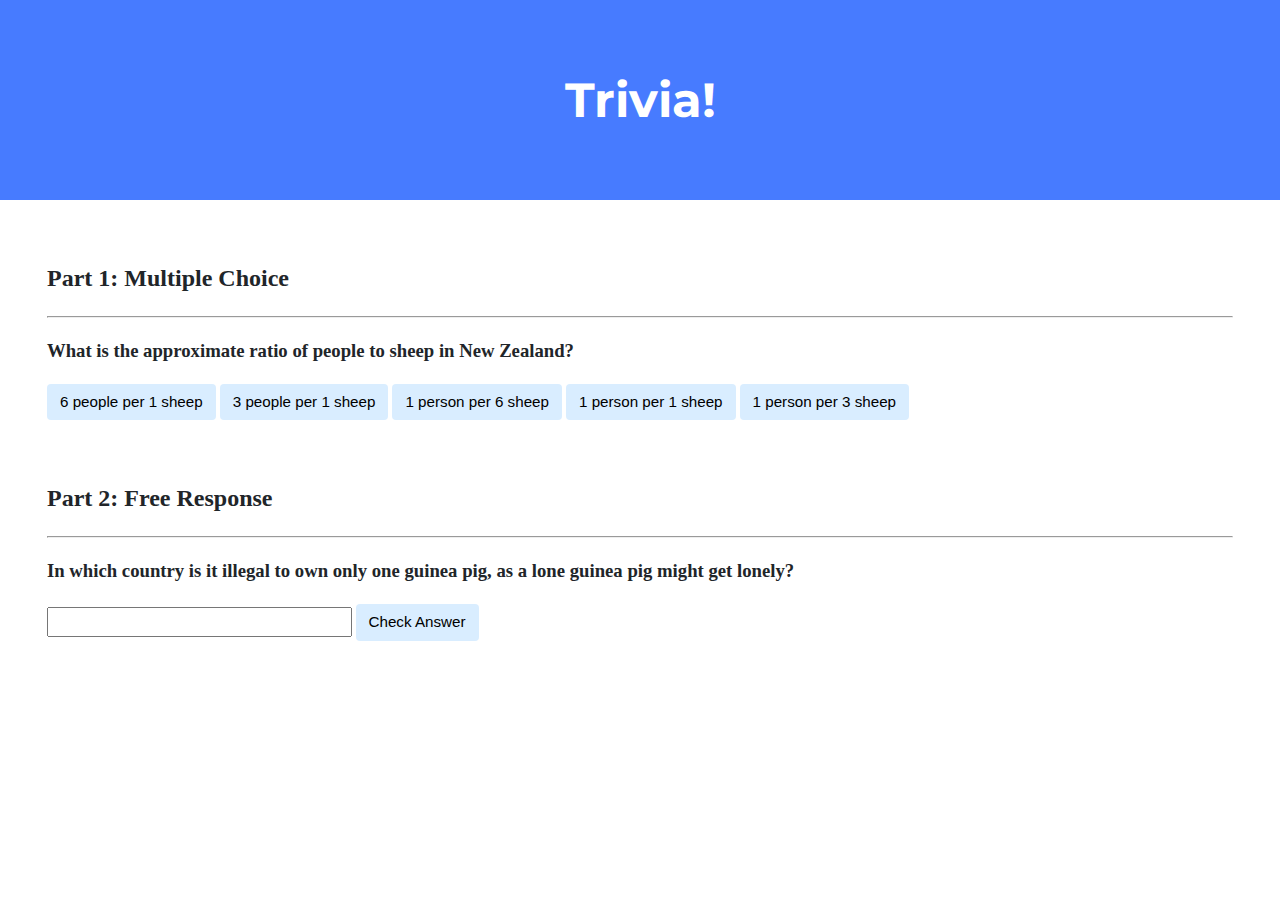
<file: Week08_HTML,CSS,JavaScript/trivia/index.html>
<!DOCTYPE html>

<html lang="en">
    <head>
        <link href="https://fonts.googleapis.com/css2?family=Montserrat:wght@500&display=swap" rel="stylesheet">
        <link href="styles.css" rel="stylesheet">
        <title>Trivia!</title>
        <script>
            // TODO: Add code to check answers to questions
            document.addEventListener("DOMContentLoaded", () => {
            // Multiple Choice
            document.querySelectorAll(".choice").forEach(button => {
                button.onclick = () => {
                    const isCorrect = button.dataset.correct === "true";
                    button.style.backgroundColor = isCorrect ? "green" : "red";
                    const result = document.querySelector("#multiple-choice-result");
                    result.textContent = isCorrect ? "Correct!" : "Incorrect";
                    result.style.color = isCorrect ? "green" : "red";
                };
            });

            // Free Response
            document.querySelector("#check-answer").onclick = () => {
                const input = document.querySelector("#response");
                const result = document.querySelector("#free-response-result");
                if (input.value.trim().toLowerCase() === "switzerland") {
                    input.style.backgroundColor = "green";
                    result.textContent = "Correct!";
                    result.style.color = "green";
                } else {
                    input.style.backgroundColor = "red";
                    result.textContent = "Incorrect";
                    result.style.color = "red";
                }
            };
        });
        </script>
    </head>
    <body>
        <div class="header">
            <h1>Trivia!</h1>
        </div>

        <div class="container">
            <div class="section">
                <h2>Part 1: Multiple Choice </h2>
                <hr>
                <!-- TODO: Add multiple choice question here -->
                <h3>What is the approximate ratio of people to sheep in New Zealand?</h3>
                <button class="choice" data-correct="false">6 people per 1 sheep</button>
                <button class="choice" data-correct="false">3 people per 1 sheep</button>
                <button class="choice" data-correct="true">1 person per 6 sheep</button>
                <button class="choice" data-correct="false">1 person per 1 sheep</button>
                <button class="choice" data-correct="false">1 person per 3 sheep</button>
                <p id="multiple-choice-result"></p>
            </div>

            <div class="section">
                <h2>Part 2: Free Response</h2>
                <hr>
                <!-- TODO: Add free response question here -->
                <h3>In which country is it illegal to own only one guinea pig, as a lone guinea pig might get lonely?</h3>
                <input type="text" id="response">
                <button id="check-answer">Check Answer</button>
                <p id="free-response-result"></p>
            </div>
        </div>
    </body>
</html>
</file>
<file: Week08_HTML,CSS,JavaScript/trivia/styles.css>
body {
    background-color: #fff;
    color: #212529;
    font-size: 1rem;
    font-weight: 400;
    line-height: 1.5;
    margin: 0;
    text-align: left;
}

.container {
    margin-left: auto;
    margin-right: auto;
    padding-left: 15px;
    padding-right: 15px;
}

.header {
    background-color: #477bff;
    color: #fff;
    margin-bottom: 2rem;
    padding: 2rem 1rem;
    text-align: center;
}

.section {
    padding: 0.5rem 2rem 1rem 2rem;
}

.section:hover {
    background-color: #f5f5f5;
    transition: color 2s ease-in-out, background-color 0.15s ease-in-out;
}

h1 {
    font-family: 'Montserrat', sans-serif;
    font-size: 48px;
}

button, input[type="submit"] {
    background-color: #d9edff;
    border: 1px solid transparent;
    border-radius: 0.25rem;
    font-size: 0.95rem;
    font-weight: 400;
    line-height: 1.5;
    padding: 0.375rem 0.75rem;
    text-align: center;
    transition: color 0.15s ease-in-out, background-color 0.15s ease-in-out, border-color 0.15s ease-in-out, box-shadow 0.15s ease-in-out;
    vertical-align: middle;
}


input[type="text"] {
    line-height: 1.8;
    width: 25%;
}

input[type="text"]:hover {
    background-color: #f5f5f5;
    transition: color 2s ease-in-out, background-color 0.15s ease-in-out;
}
</file>
